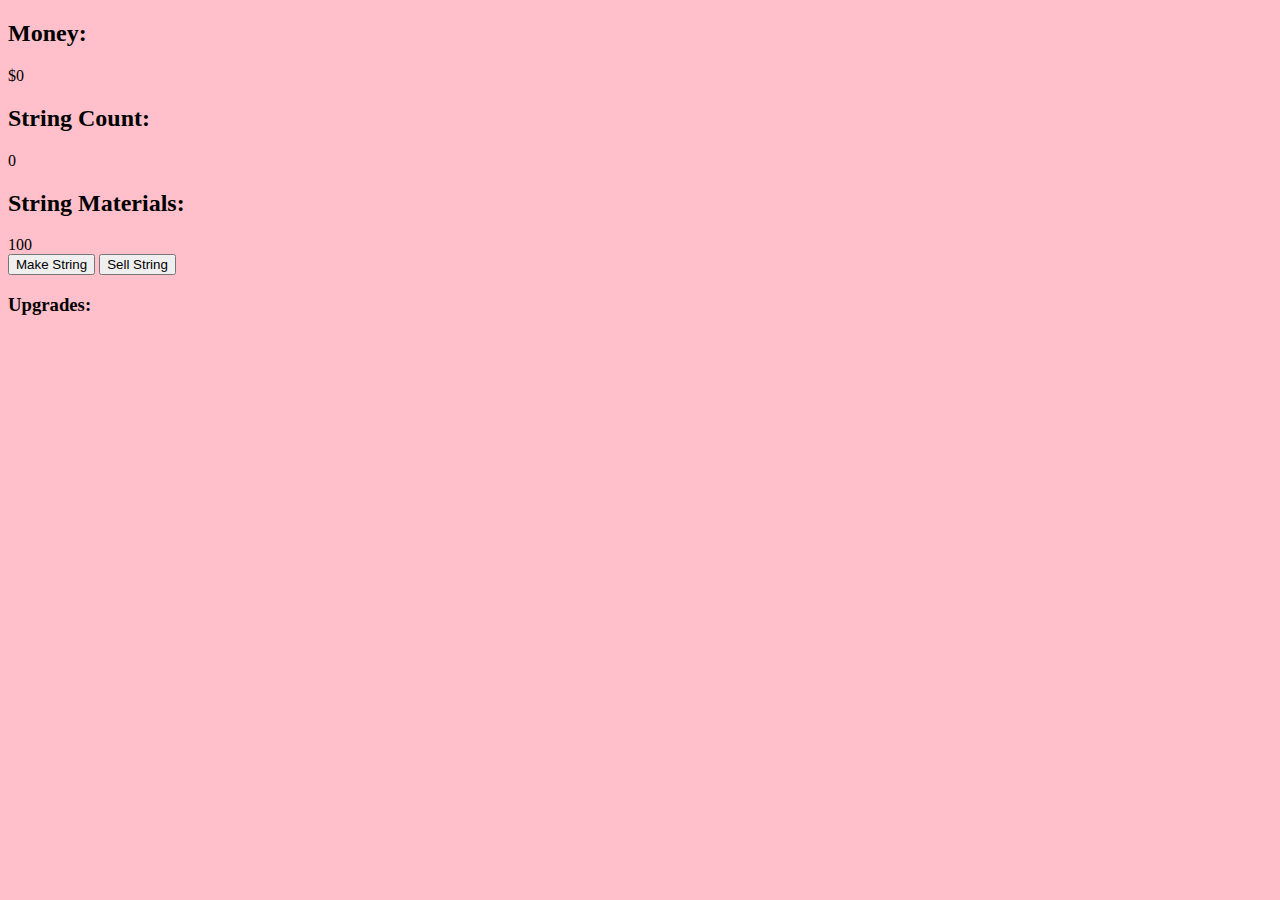
<file: index.html>
<!DOCTYPE html>
<html lang="en">
<head>
    <meta charset="UTF-8">
    <meta name="viewport" content="width=device-width, initial-scale=1.0">
    <title>Document</title>
    <script src="script.js" defer></script>
    <link rel="stylesheet" href="string.css">
</head>
<body>
    <h2>Money:</h2>
    <div id="moneyCount">$0</div>

    <h2>String Count:</h2>
    <div id="stringCount">0</div>

    <h2>String Materials:</h2>
    <div id="stringMaterials">100</div>

    <button onclick="addString()">Make String</button>
    <button onclick="sellString()">Sell String</button>

    <div id="alerts"></div>
    <background></background>

    <div class="upgrades">
        <h3>Upgrades:</h3>
        <ul id="upgradeList">

        </ul>
    </div>
</body>
</html>
<!-- Test -->
</file>
<file: string.css>
body{
    background-color: pink;
}
</file>
